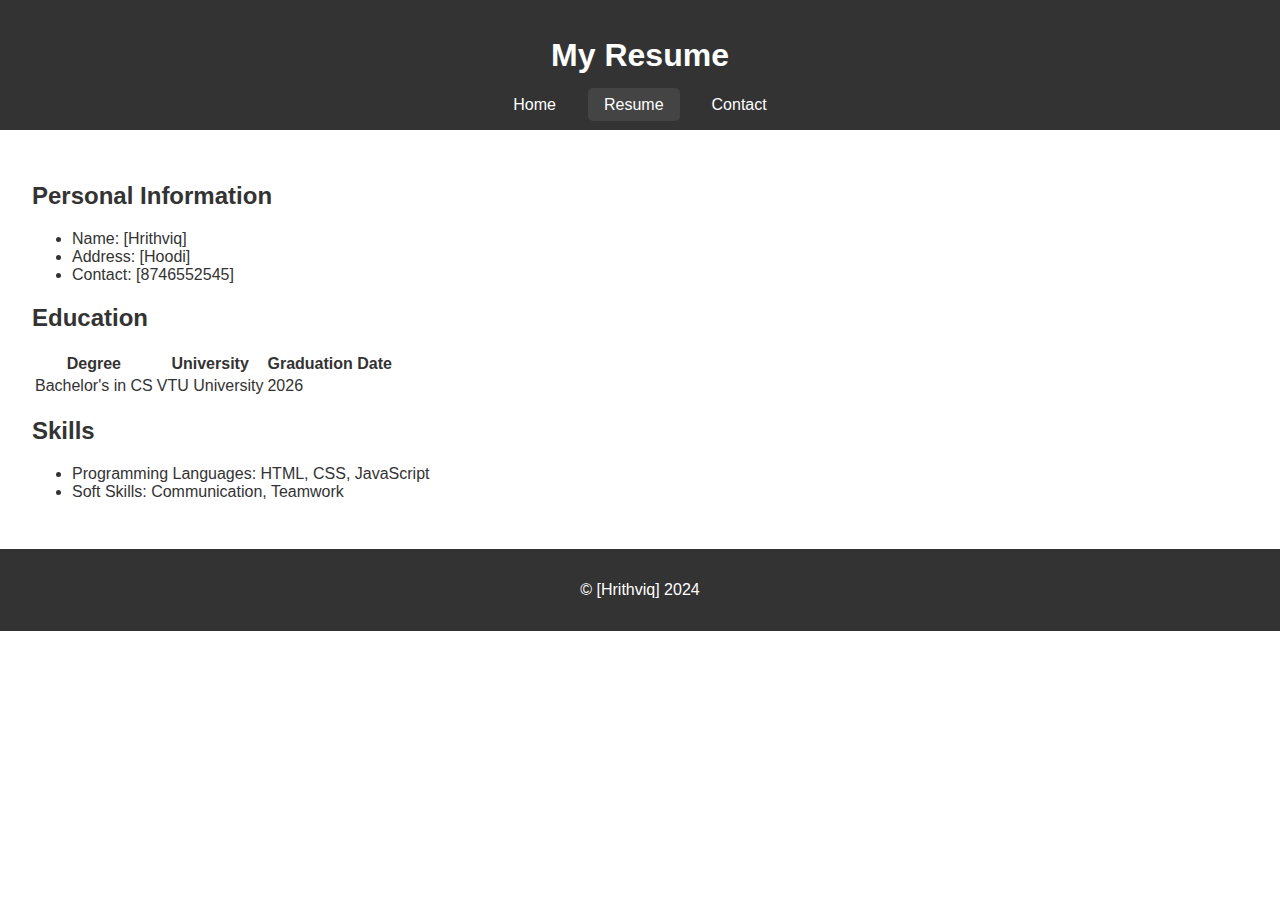
<file: resume.html>
<!DOCTYPE html>
<html lang="en">
<head>
    <meta charset="UTF-8">
    <meta name="viewport" content="width=device-width, initial-scale=1.0">
    <title>My Resume</title>
    <link rel="stylesheet" href="style.css">
</head>
<body>
    <header>
        <h1>My Resume</h1>
        <nav>
            <ul>
                <li><a href="index.html">Home</a></li>
                <li><a href="resume.html" class="active">Resume</a></li>
                <li><a href="contact.html">Contact</a></li>
            </ul>
        </nav>
    </header>
    <main>
        <section>
            <h2>Personal Information</h2>
            <ul>
                <li>Name: [Hrithviq]</li>
                <li>Address: [Hoodi]</li>
                <li>Contact: [8746552545]</li>
            </ul>
        </section>
        <section>
            <h2>Education</h2>
            <table>
                <tr><th>Degree</th><th>University</th><th>Graduation Date</th></tr>
                <tr><td>Bachelor's in CS</td><td>VTU University</td><td>2026</td></tr>
            </table>
        </section>
        <section>
            <h2>Skills</h2>
            <ul>
                <li>Programming Languages: HTML, CSS, JavaScript</li>
                <li>Soft Skills: Communication, Teamwork</li>
            </ul>
        </section>
    </main>
    <footer>
        <p>© [Hrithviq] 2024</p>
    </footer>
</body>
</html>
</file>
<file: style.css>
body {
    font-family: Arial, sans-serif;
    margin: 0;
    padding: 0;
    color: #333;
}
header, footer {
    background-color: #333;
    color: #fff;
    text-align: center;
    padding: 1rem 0;
}
nav ul {
    list-style: none;
    padding: 0;
    margin: 0;
    display: flex;
    justify-content: center;
    gap: 1rem;
}
nav a {
    color: #fff;
    text-decoration: none;
    padding: 0.5rem 1rem;
}
nav a.active {
    background-color: #444;
    border-radius: 5px;
}
main {
    padding: 2rem;
}
.profile-pic {
    display: block;
    max-width: 150px;
    margin: 0 auto 1rem;
    border-radius: 50%;
}
form {
    max-width: 500px;
    margin: 0 auto;
    display: flex;
    flex-direction: column;
    gap: 1rem;
}
button {
    background-color: #333;
    color: #fff;
    border: none;
    padding: 0.5rem;
    cursor: pointer;
}
button:hover {
    background-color: #444;
}
</file>
